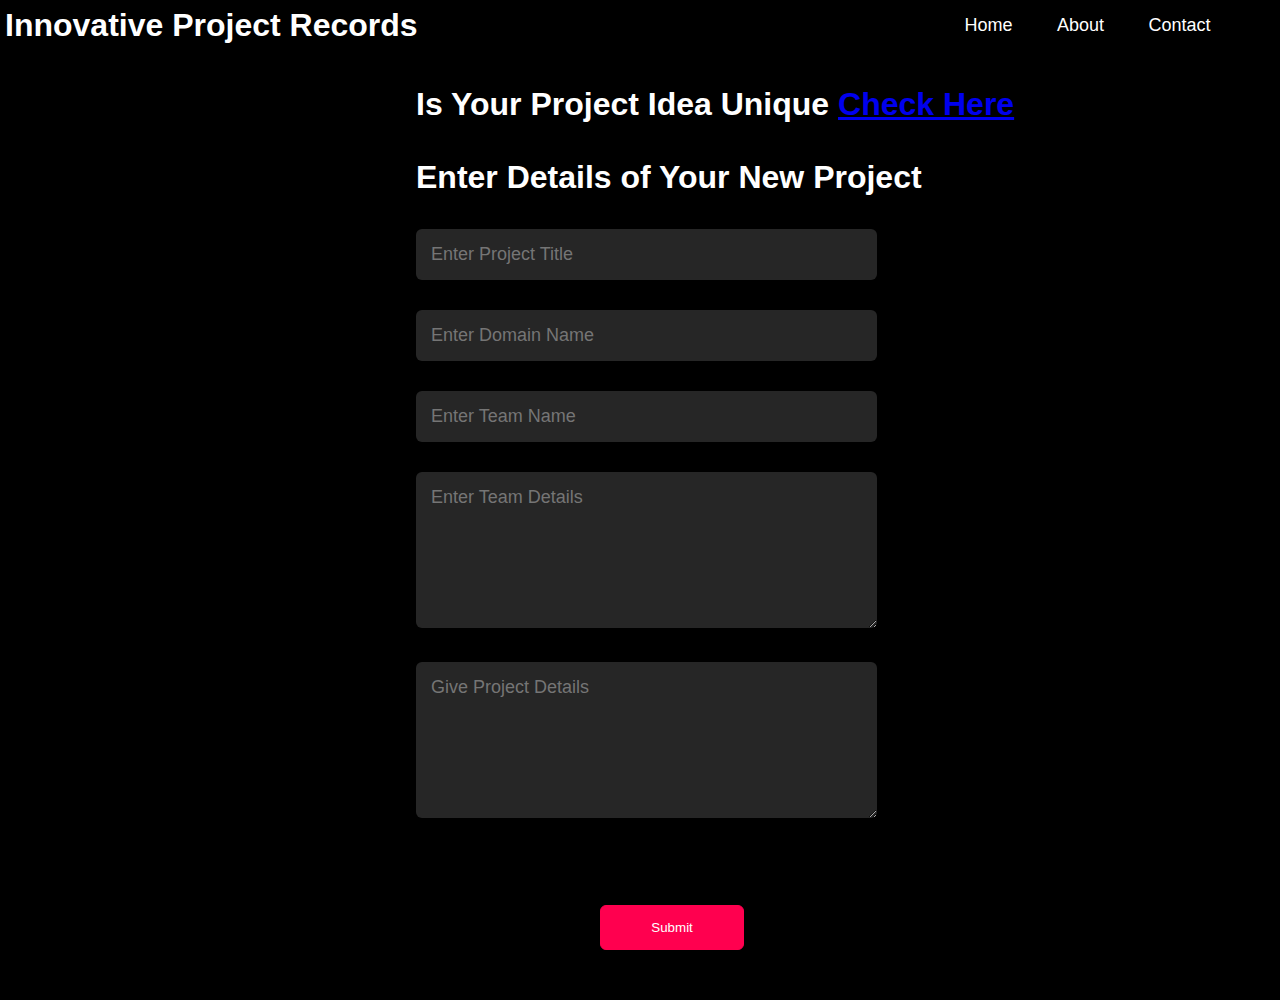
<file: index.html>
<!DOCTYPE html>
<html lang="en">
<head>
    <meta charset="UTF-8">
    <meta http-equiv="X-UA-Compatible" content="IE=edge">
    <meta name="viewport" content="width=device-width, initial-scale=1.0">
    <title>Document</title>
    <link rel="stylesheet" href="css_file.css"> 
    
    <script>
      function displayDate() {
        var today = new Date();
        var date = today.getDate()+ '-' + (today.getMonth() + 1) + '-' + today.getFullYear();
        document.getElementById("date").value = date;
      }
    </script>
    
</head>
<body>
  <header>
    <h1 class="font">Innovative Project Records</h1>
    <nav>
      <ul>
        <li><a href="#">Home</a></li>
        <!-- <li><a href="login.html"></a></li> -->
        <li><a href="#">About</a></li>
        <li><a href="contact.html">Contact</a></li>
        <li>
      </li>
      </ul>
    </nav>
  </header>
<div id="contact" > 
    
    <div class="container" style="margin-top: 40px;">
        <br><br>
        <h1  class="initial fon">Is Your Project Idea Unique <a href="https://docs.google.com/spreadsheets/d/1Qh_PjwtVmby5-EgFW6Q1NntDlbHFfWGLZXixdsEtL2s/edit#gid=0">Check Here</a></h1>
      <br><br>
      <h1 class="fon">Enter Details of Your New Project</h1>
      <br>
      <div class="row">
        <div class="contact-right">
          <form name="submit-to-google-sheet" onsubmit="displayDate()">
            <input type="text" name="Project Name" placeholder="Enter Project Title" required>
            <input type="text" name="Domain" placeholder="Enter Domain Name" required>
            <!-- <input type="date" name="Date" placeholder="Enter Date" required> -->

            <input type="text" name="Team Name" placeholder="Enter Team Name" required>
            <!-- <input type="text" name="Team Details" placeholder="" required> -->
            <textarea name="Team Details" rows="6" placeholder="Enter Team Details"></textarea>
            <textarea name="Project Details" rows="6" placeholder="Give Project Details"></textarea>
            
            <input type="text" name="Time" id="date" placeholder="dd / mm / yyyy" style="display: none;"><br><br>
            <!-- <p type="text" name="Time" id="date" readonly></p> -->
            <button style="text-align: center;" type="submit" class="btn btn2 b1">Submit</button>
          
            
          </form>
          <span id="msg"></span>
        </div>
      </div>
    </div>
    
  </div>
  
  <script>
    var tablinks = document.getElementsByClassName("tab-links");
    var tabcontents = document.getElementsByClassName("tab-contents");

    function opentab(tabname){
      for(tablink of tablinks){
        tablink.classList.remove("active-link");
      }
      for(tabcontent of tabcontents){
        tabcontent.classList.remove("active-tab");
      }
      event.currentTarget.classList.add("active-link");
      document.getElementById(tabname).classList.add("active-tab");
    }
  </script>

  <script>
    var sidemenu = document.getElementById("sidemenu");

    function openmenu(){
      sidemenu.style.right = "0";
    }

    function closemenu(){
      sidemenu.style.right = "-200px";
    }
  </script>




<script>
  const scriptURL = 'https://script.google.com/macros/s/AKfycbwEYKUnoNTe48HtidqFgsdlEa1mjnZkPJEWeBoWjJs6xOjNXXiYv7WHDQsb6yKBZdlS/exec'
  const form = document.forms['submit-to-google-sheet']

  form.addEventListener('submit', e => {
    e.preventDefault()
    fetch(scriptURL, { method: 'POST', body: new FormData(form)})
      .then(response => {
        msg.innerHTML = "Details Submitted Successfully" 
        setTimeout(function(){
          msg.innerHTML=""
        },5000)
        form.reset()
      })
      .catch(error => console.error('Error!', error.message))
  })
</script>

</body>
</html>
</file>
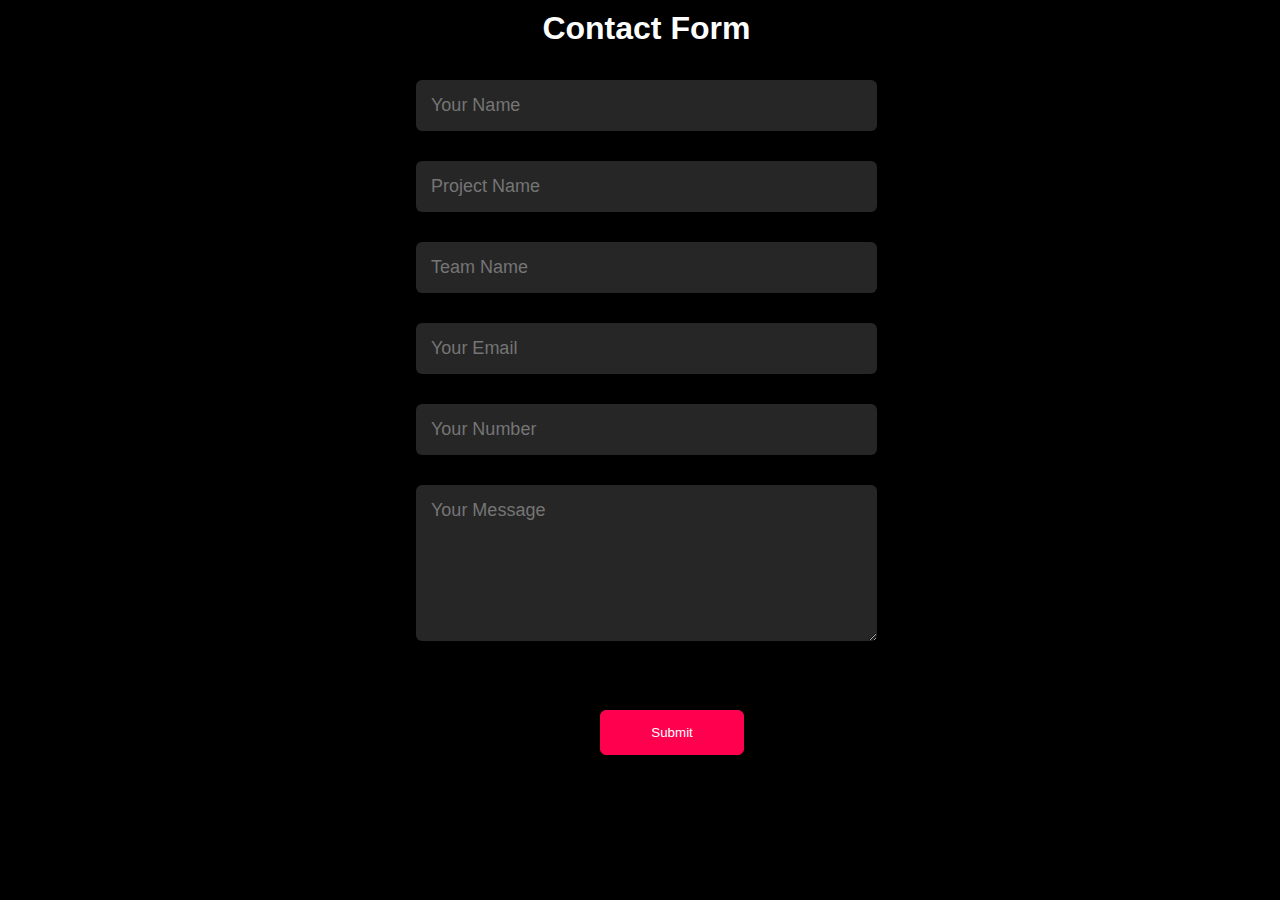
<file: contact.html>
<!DOCTYPE html>
<html lang="en">
<head>
    <meta charset="UTF-8">
    <meta http-equiv="X-UA-Compatible" content="IE=edge">
    <meta name="viewport" content="width=device-width, initial-scale=1.0">
    <title>Document</title>
    <link rel="stylesheet" href="css_file.css">
</head>
<body>
    <div id="contact">
        
        <div class="container">
            <div class="row">
                
            <div class="contact-right">
                <h1 style="text-align: center;">Contact Form</h1><br>
                <form name="submit-to-google-sheet">
                <input type="text" name="Name" placeholder="Your Name" required>
                <input type="text" name="Pname" placeholder="Project Name" required>
                <input type="text" name="Tname" placeholder="Team Name" required>
                <input type="email" name="Email" placeholder="Your Email" required>
                <input type="number" name="Phone" placeholder="Your Number" required>
                <textarea name="Message" rows="6" placeholder="Your Message"></textarea>
                <button type="submit" class="btn btn2 b1">Submit</button>
                </form>
                <span id="msg"></span>
            </div>
         </div>
        </div>
    </div>

    <script>
        var tablinks = document.getElementsByClassName("tab-links");
        var tabcontents = document.getElementsByClassName("tab-contents");
    
        function opentab(tabname){
          for(tablink of tablinks){
            tablink.classList.remove("active-link");
          }
          for(tabcontent of tabcontents){
            tabcontent.classList.remove("active-tab");
          }
          event.currentTarget.classList.add("active-link");
          document.getElementById(tabname).classList.add("active-tab");
        }
      </script>
    
      <script>
        var sidemenu = document.getElementById("sidemenu");
    
        function openmenu(){
          sidemenu.style.right = "0";
        }
    
        function closemenu(){
          sidemenu.style.right = "-200px";
        }
      </script>


    <script>
        const scriptURL = 'https://docs.google.com/spreadsheets/d/1UmFA-oV5Wi4eVclodGBcD4WngyW8PRl5aJOq2MJubMM/edit#gid=0'
        const form = document.forms['submit-to-google-sheet']
      
        form.addEventListener('submit', e => {
          e.preventDefault()
          fetch(scriptURL, { method: 'POST', body: new FormData(form)})
            .then(response => {
              msg.innerHTML = "Message sent successfully" 
              setTimeout(function(){
                msg.innerHTML=""
              },5000)
              form.reset()
            })
            .catch(error => console.error('Error!', error.message))
        })
      </script>
</body>
</html>
</file>
<file: css_file.css>
header {
  background-color: rgb(0, 0, 0);
  display: flex;
  justify-content: space-between;
  align-items: center;
  padding: 5px;
  position: fixed;
  top: 0;
  width: 100%;
  z-index: 1;
}
/* Logo */
#logo-img {
  width: 60px;
  height: 60px;
  border-radius: 50%;
  margin-right: 10px;
}
*{
    margin: 0;
    padding: 0;
    font-family: 'Poppins', sans-serif;
    box-sizing: border-box;
  }

  body{
    background: black;
    color: #fff; /* Text-color */ 
  }
  
  .container{
    padding: 10px 10%;
  } 
  nav ul li{
    display: inline-block;
    list-style: none;
    margin: 10px 20px;
  }
  
  nav ul li a{
    color: #fff;
    text-decoration: none;
    font-size: 18px;
    position: relative;
  }
  .header-text{
    margin-top: 20%;
    font-size: 30px;
  }
  
  .header-text h1{
    font-size: 60px;
    margin-top: 20px;
  }
  
  .header-text h1 span{
    color: #ff004f;
  }
  
  /* ----------------------- About Section -------------------- */
  #about{
    padding: 80px 0;
    color: #ababab
  }
  
  .row{
    display: flex;
    justify-content: space-between;
    flex-wrap: wrap;
  }
  .btn{
    display: block;
    margin: 50px auto;
    width: fit-content;
    border: 1px solid #ff004f;
    padding: 14px 50px;
    border-radius: 6px;
    text-decoration: none;
    color: #fff;
    transition: background 0.5s;
  }
  /* --------------------------- Contact me -------------------------- */
  .contact-left{
    flex-basis: 35%;
  }
  
  .contact-right{
    flex-basis: 60%;
  }
  
  .contact-left p{
    margin-top: 30px;
  }
  
  .contact-left p i{
    color: #ff004f;
    margin-right: 15px;;
    font-size: 25px;
  }
  
  .social-icons{
    margin-top: 30px;
  }
  
  .social-icons a{
    text-decoration: none;
    font-size: 30px;
    margin-right: 15px;
    color: #ababab;
    display: inline-block;
    transition: transform 0.5s
  }
  
  .social-icons a:hover{
    color: #ff004f;
    transform: translateY(-5px);
  }
  
  .btn.btn2{
    display: inline-block;
    background: #ff004f;
  }
  
  .contact-right form{
    width: 100%;
  }
  
  form input, form textarea{
    width: 100%;
    border: 0;
    outline: none;
    background: #262626;
    padding: 15px;
    margin: 15px 0;
    color: #fff;
    font-size: 18px;
    border-radius: 6px;
  }
  
  form btn2{
    padding: 14px 60px;
    font-size: 18px;
    margin-top: 20px;
    cursor: pointer;
  }
   .copyright{
    width: 100%;
    text-align: center;
    padding: 25px 0;
    background: #262626;
    font-weight: 300;
    margin-top: 20px;
  }
  
  .copyright i{
    color: #fff004;
  }

  #contact{
    margin-left: 25%;
  }

  .b1{
    margin-left: 40%;
  }
  /* ------------------------- css for small screen ------------------ */
nav .fa-solid{
  display: none;
}
@media only screen and (max-width: 600px){
  #contact{
    margin-left: 0%;
  }
  .b1{
    margin-left: 30%;
  }
  .font{
    /* text-align: center; */
    font-size: 33px;
  }
  .fon{
    margin-top: 15px;
    font-size: 25px;
    text-align: center;
  }
  #header{
    background-image: url(images/phone-background2.png);
  }
  .header-text{
    margin-top: 100%;
    font-size: 10px;
  }
  .header-text h1{
    font-size: 30px;
  }
  nav .fa-solid{
    display: block;
    font-size: 25px;
  }
  nav ul{
    background: #ff004f;
    position: fixed;
    top: 0;
    right: -200px;
    width: 200px;
    height: 100vh;
    padding-top: 50px;
    z-index: 2;
    transition: right 0.5s;
  }
  nav ul li{
    display: block;
    margin: 25px;
  }
  nav ul .fa-solid{
    position: absolute;
    top: 25px;
    left: 25px;
    cursor: pointer;
  }
  .sub-title{
    font-size: 40px;
  }
  .about-col-1, .about-col-2{
    flex-basis: 100%;
  }
  .about-col-1{
    margin-bottom: 30px;
  }
  .about-col-2{
    font-size: 14px;
  }
  .tab-links{
    font-size: 16px;
    margin-right: 20px;
  }
  .contact-left, .contact-right{
    flex-basis: 100%;
  }
  .copyright{
    font-size: 14px;
  }
}
#msg{
  color: #61b752;
  margin-top: -40px;
  display: block;
}
</file>
